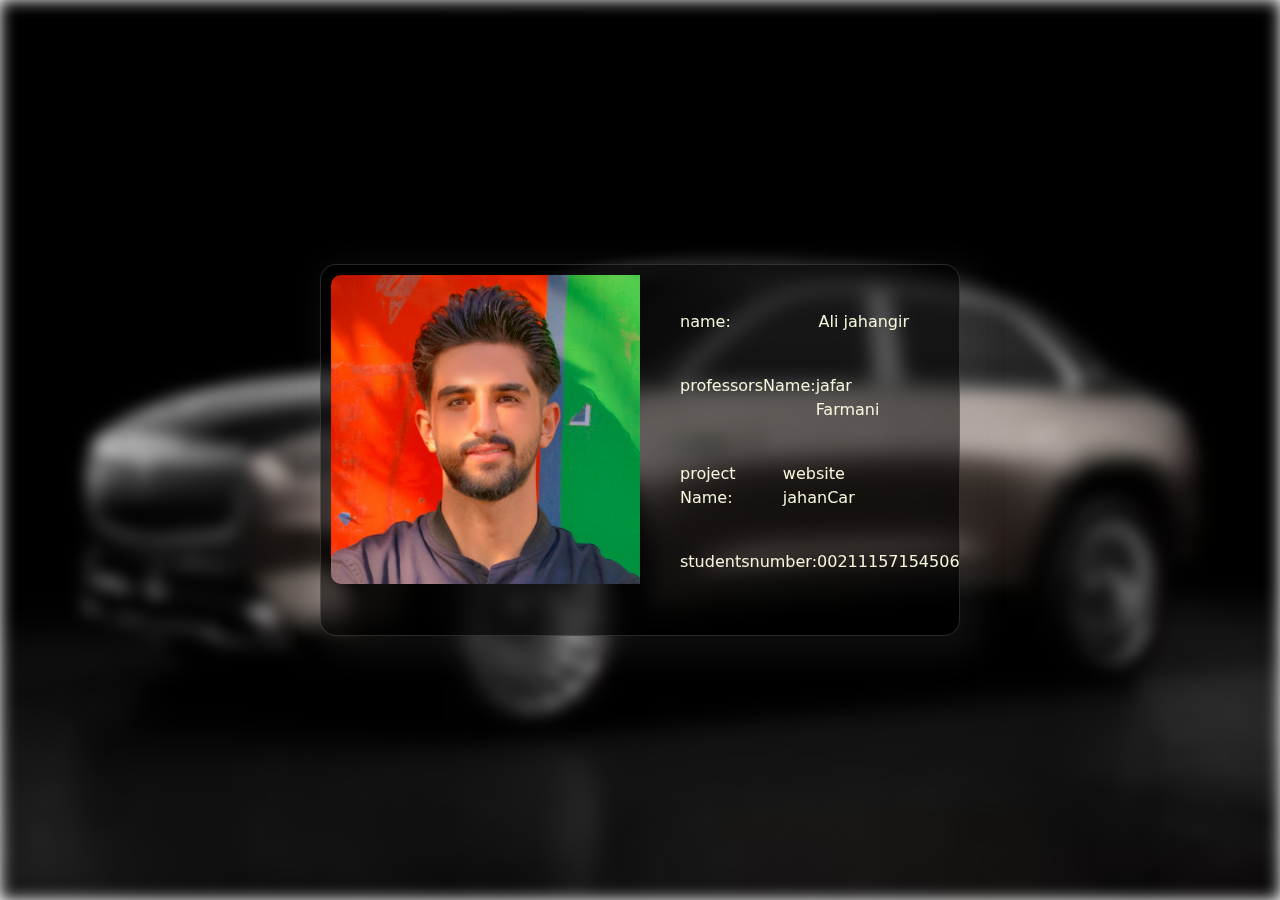
<file: page/about-me/index.html>
<!DOCTYPE html>
<html lang="en">
<head>
    <meta charset="UTF-8">
    <meta name="viewport" content="width=device-width, initial-scale=1.0">
    <title>about me</title>
    <link rel="stylesheet" href="../../bootstrap-5.3.2-dist/css/bootstrap.rtl.min.css">
    <link rel="stylesheet" href="./style.css">
</head>
<body>
    <img id="background-img" src="../../src/image/about-me/mq3-original-aspect (2).avif" alt="">

   <section>
    <div class="card">
        <div class="bio-img" >
          <img src="./IMG_20230728_220419_156.jpg" alt="">
        </div>
        <div class="biography">
            <div class="d-flex justify-content-between align-content-center ">
                <p>name:</p>
                <p>Ali jahangir</p>
            </div>

            <div class="d-flex justify-content-between align-content-center ">
                <p>professorsName:</p>
                <p>jafar Farmani</p>
            </div>
            <div class="d-flex justify-content-between align-content-center ">
                <p>project Name:</p>
                <p>website jahanCar</p>
            </div>
            <div class="d-flex justify-content-between align-content-center ">
                <p>studentsnumber:</p>
                <p>00211157154506</p>
            </div>
            <!-- <p>Lorem ipsum dolor sit amet consectetur adipisicing elit. Distinctio, doloribus officia? Nesciunt sint suscipit sequi? Adipisci?</p> -->
        </div>
    </div>
   </section>
    <script src="../../bootstrap-5.3.2-dist/js/bootstrap.min.js" ></script>
</body>
</html>
</file>
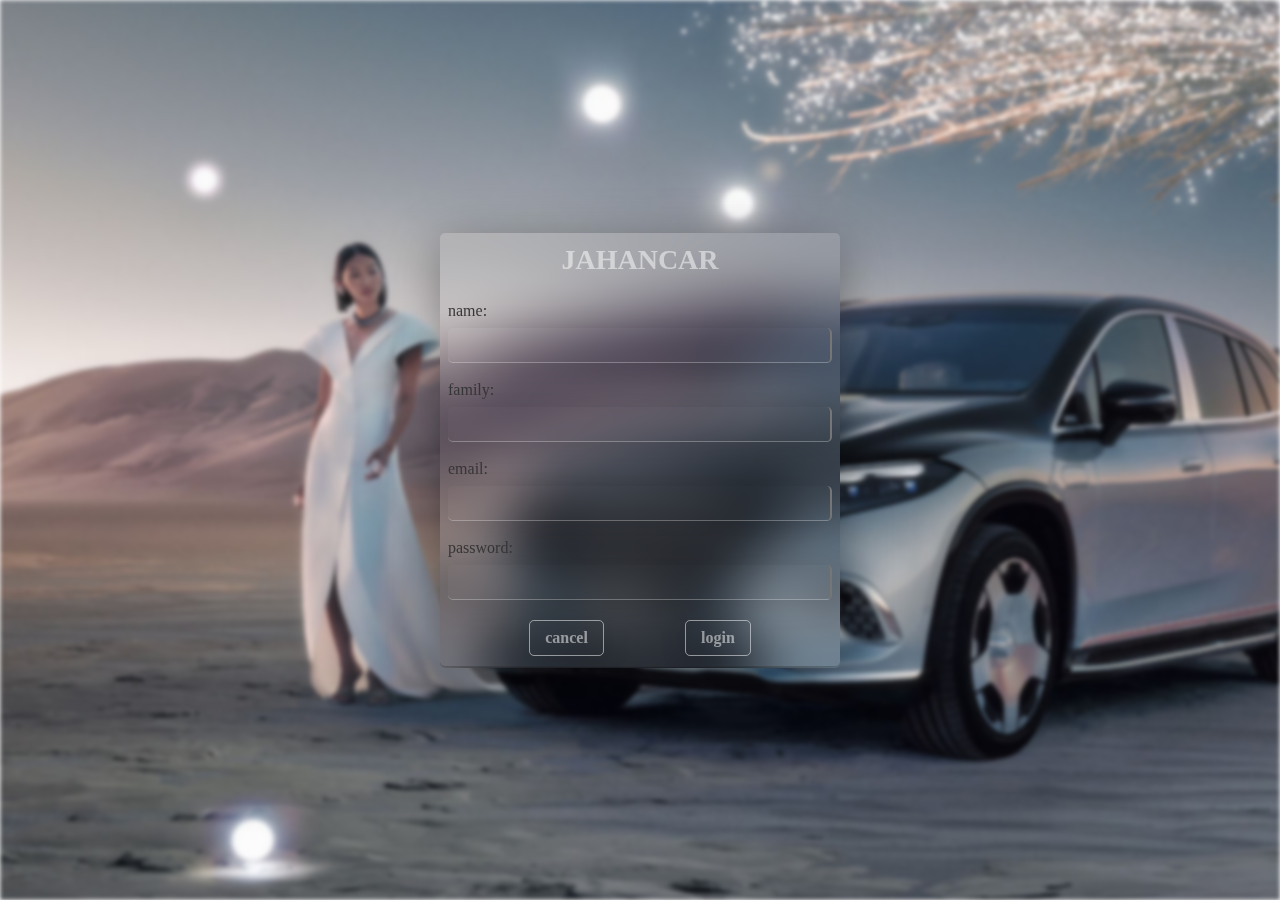
<file: page/login/index.html>
<!DOCTYPE html>
<html lang="en">
<head>
    <meta charset="UTF-8">
    <meta name="viewport" content="width=device-width, initial-scale=1.0">
    <title>Login</title>
    <link rel="stylesheet" href="../../bootstrap-5.3.2-dist/css/bootstrap.min.css">
    <link rel="stylesheet" href="./style.css">
</head>
<body>
    <img id="background-img" src="../../src/image/login/mq8-original-as0pect.avif" alt="">



    <form action="">
        
        <div class="row">
            <h3 class="d-flex justify-content-center align-items-center " >JAHANCAR</h3>
            <div class="name-form">
                <label for="name">name:</label>
                <input id="name" type="text">
            </div>
            <div class="family-form">
                <label for="family">family:</label>
                <input id="family" type="text">
            </div>
            <div class="imail-form">
                <label for="emailInput">email:</label>
                <input id="emailInput" type="email">
            </div>
            <div class="password-form">
                <label  for="passwordInput">password:</label>
                <input id="passwordInput" type="password">
            </div>
            <div class="d-flex justify-content-evenly align-items-center" >
                <button>cancel</button>
                <button id="submitButton" >login</button>
            </div>
        </div>
</form>

    <script src="../../bootstrap-5.3.2-dist/js/bootstrap.min.js" ></script>
    <script src="../../app.js" ></script>
</body>
</html>
</file>
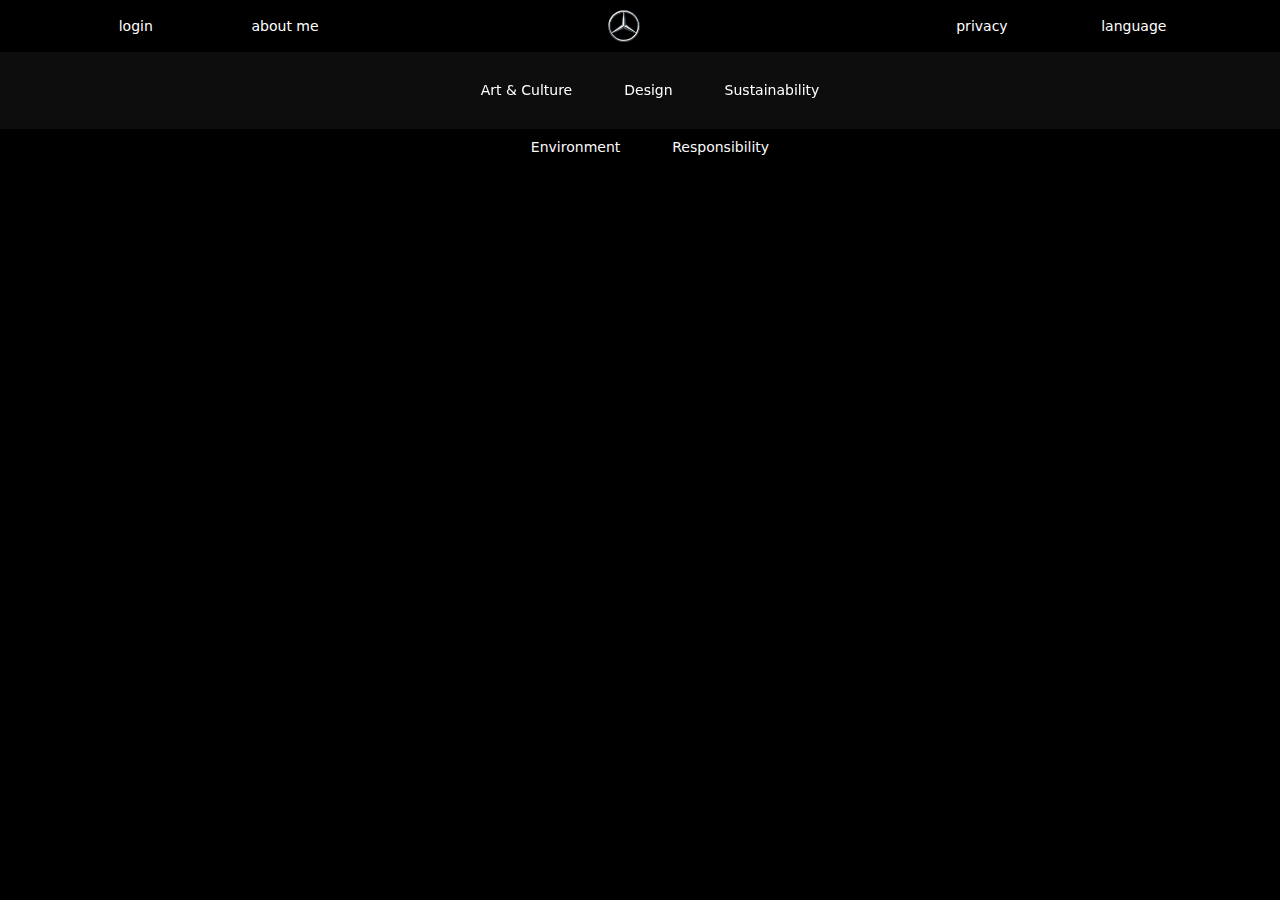
<file: page/Sustainability/index.html>
<!DOCTYPE html>
<html lang="en">
<head>
    <meta charset="UTF-8">
    <meta name="viewport" content="width=device-width, initial-scale=1.0">
    <title>Sustainability</title>
    <script src="https://cdn.jsdelivr.net/npm/jquery@3.7.1/dist/jquery.slim.min.js"></script>
    <script src="https://cdn.jsdelivr.net/npm/popper.js@1.16.1/dist/umd/popper.min.js"></script>
    <script src="https://cdn.jsdelivr.net/npm/bootstrap@4.6.2/dist/js/bootstrap.bundle.min.js"></script>
    <link rel="stylesheet" href="../../bootstrap-5.3.2-dist/css/bootstrap.min.css">
    <link rel="stylesheet" href="./style.css">
</head>
<body>
    <header>
        <div class="row d-flex justify-content-between align-items-center">
          <div
            class="list-header col-md-4 col-lg-4 col-xl-4 d-flex justify-content-evenly"
          >
            <li>
              <a href="../login/index.html">login</a>
              </li>
            <li>
                <a href="../about-me/index.html">about me</a>
            </li>
          </div>
          <div
            class="img-header  col-md-4 col-lg-4 col-xl-4 d-flex justify-content-center align-items-center"
          >
          <a href="../../index.html">
              <img src="../..//src/image/MB-star_n_web (1).svg" alt="" />

          </a>
          </div>
          <div
            class="list-header col-md-4 col-lg-4 col-xl-4 d-flex justify-content-evenly align-items-center"
          >
            <li>privacy</li>
            <li>language</li>
          </div>
        </div>
      </header>
      <nav>
      <div class="row d-flex justify-content-center align-items-center">
        <div class="list-navbar d-flex justify-content-center align-items-center ">
          <!-- <li>Art & Culture</li>
          <li>Vehicles</li>
          <li>Design</li>
          <li>Innovation</li>
          <li>Exclusive</li>
          <li>Vehicles</li> -->

          <ul class="nav">
            <li class="nav-item">
              <a class="nav-link"  href="../art/index.html">Art & Culture</a>
            </li>
            <!-- <li class="nav-item">
              <a class="nav-link"  href="#Vehicles">Vehicles</a>
            </li> -->
            <li class="nav-item">
              <a class="nav-link"  href="../design/index.html">Design</a>
            </li>
            <!-- <li class="nav-item">
                <a class="nav-link"  href="#Innovation">Innovation</a>
              </li> -->
              <!-- <li class="nav-item">
                <a class="nav-link"  href="#Exclusive">Exclusive</a>
              </li> -->
              <li class="nav-item">
                <a class="nav-link"  href="./index.html">Sustainability</a>
              </li>
          </ul>



        </div>
      </div>
    </nav>


    <!--  -->
    
        <div class="row d-flex justify-content-center align-items-center">
          <div class="list-navbar d-flex justify-content-center align-items-center ">
            <!-- <li>Art & Culture</li>
            <li>Vehicles</li>
            <li>Design</li>
            <li>Innovation</li>
            <li>Exclusive</li>
            <li>Vehicles</li> -->
  
            <ul class="nav">
              <li class="nav-item">
                <a class="nav-link" data-toggle="tab" href="#Environment">Environment
                    </a>
              </li>
              <li class="nav-item">
                <a class="nav-link" data-toggle="tab" href="#Responsibility">Responsibility</a>
              </li>
            
            </ul>
  
  
  
          </div>
        </div>
      

    <div class="tab-content">
        <div id="Environment" class="container tab-pane fade">
         
       <div class="land row d-flex justify-content-around align-content-center ">
        <div class="col-12 col-sm-12 col-md-6 col-lg-6 col-xl-6">
           
            <img src="../../src/image/lande/mq5-original-aspect (1).avif" alt="">
          
            <h3 class="d-flex justify-content-center align-content-center" >Land. Sea. Air</h3>
        </div>
        <div class="col-12 col-sm-12 col-md-6 col-lg-6 col-xl-6">
            <img src="../../src/image/lande/mq5-original-aspect.avif" alt="">
            <h3 class="d-flex justify-content-center align-content-center " >Inclusion is unstoppable </h3>
        </div>
       </div>
       
       
        </div>
        <div id="Responsibility" class="container tab-pane fade">
         <div class="row d-flex justify-content-between align-content-center ">
            <div class="responsibility-1 col-12 col-sm-12 col-md-6 col-lg-6 col-xl-6  ">
                <img src="../../src/image/lande/mq5-original-aspect (2).avif" alt="">
                <h3 class="d-flex justify-content-center align-content-center " >
                   
                    Mercedes-Benz'
                    new
                    Sustainability
                    Prize
                    </h3>
            </div>
            <div class="responsibility-2  col-12 col-sm-12 col-md-6 col-lg-6 col-xl-6  "  >
                <div class="d-flex">
                    <img src="../../src/image/lande/mq5-original-aspect (3).avif" alt="">
                    
                    <img src="../../src/image/lande/mq5-original-aspect (4).avif" alt="">
                </div>
                <div  class="d-flex">
                    <img src="../../src/image/lande/mq5-original-aspect (5).avif" alt="">
                    <img src="../../src/image/lande/mq5-original-aspect (6).avif" alt="">
                </div>
            </div>
         </div>
        </div>
        
        
        
      </div>
    </div>


    <script src="../../bootstrap-5.3.2-dist/js/bootstrap.min.js" ></script>
</body>
</html>
</file>
<file: page/about-me/style.css>
*{
    padding: 0;
    margin: 0;
    text-decoration: none;
    list-style: none;

}

body{
    display: flex;
    justify-content: center;
    align-items: center;
    width: 100%;
    height: 100vh;
}

section{
    width: 100%;
}
p{
    color: beige;
}

.card{
    min-width: 600px;
    width: 50%;
    margin: 0 auto;
    display: flex;
    padding: 10px 10px ;
    border-radius: 10px;
    flex-direction: row;
   
   /* From https://css.glass */
background: rgba(0, 0, 0, 0.53);
border-radius: 16px;
box-shadow: 10px 10px 30px 10px rgba(134, 134, 134, 0.1);
backdrop-filter: blur(6.7px);
-webkit-backdrop-filter: blur(6.7px);
border: 1px solid rgba(133, 125, 125, 0.3);
   
}



.bio-img{
    width: 50%;
    height: 100%;
    /* background-image: url(./IMG_20230728_220419_156.jpg); */
   
    
}
.bio-img img{
    width: 100%;
    height: 100%;
    background-position: center;
    background-size: cover;
    border-top-left-radius: 10px;
    border-bottom-left-radius: 10px;
}



.biography{
    width: 50%;
    display: flex;
    flex-direction: column;
    row-gap: 24px;
    padding: 35px 40px;
    border-top-right-radius: 10px;
    border-bottom-right-radius: 10px;
}


@media only screen and (min-width:641px) and (max-width:768px) {
    
.card{
    max-width: 600px;
}

}

@media only  screen and (max-width:641px) {
    
    .card{
        min-width:auto;
        width: 90%;
        display: flex;
        flex-direction: column;
        border-radius: 10px;

    }
    .bio-img{
        width:100%;
        height: 350px;
    }
    .biography{
        width: 100%;
        row-gap: 12px;
        padding: 25px;
        border-radius: 0 0 10px 10px ;
    }


}

#background-img{
  
    object-fit: cover;
    width: 100%;
    height: 100vh;
    position: fixed;
    left: 0;
    right: 0;
    top: 0;
    bottom: 0;
    z-index: -1;

    filter: blur(1px);
    -webkit-filter: blur(8px);
}
</file>
<file: page/login/style.css>
*{
    padding: 0;
    margin: 0;
    text-decoration: none;
    list-style: none;
}
@import url('https://fonts.googleapis.com/css2?family=Instrument+Serif:ital@1&display=swap');

#background-img{
  
    object-fit: cover;
    width: 100vw;
    height: 100vh;
    position: fixed;
    left: 0;
    right: 0;
    top: 0;
    bottom: 0;
    z-index: -1;

    filter: blur(3px);
    -webkit-filter: blur(2px);
}
label ,a,h1,button , input , h3{
    font-family: 'Instrument Serif', serif;
}

body{
    display: flex;
    justify-content: center;
    align-items: center;
    height: 100vh;
    width: 100vw;
    font-family: 'Instrument Serif', serif;
}
form{
    /* background-color: #fff; */
    max-width: 400px ;
   /* margin: auto; */
   /* border: 2px  solid rgba(31, 28, 28, 0.3); */

/* border: 1px solid rgba(133, 125, 125, 0.3); */
   
   padding: 10px 8px;
   border-radius: 5px;

   background: rgba(255, 255, 255, 0);

   box-shadow: 0 10px 50px rgba(0, 0, 0, 0.384);
   backdrop-filter: blur(30px);
   -webkit-backdrop-filter: blur(0px);
   border-bottom : 1px solid rgba(37, 36, 36, 0.3) ;
   border-top: 0;
   border-left: 0;
   
   



}

label{
    display: block;
    margin-top: 15px;
    margin-bottom: 5px;
    color:rgb(56, 55, 55) ;
}
input{
    width: 100%;
    outline: none;
    padding: 5px 5px;
    border-radius: 5px;
    color:rgba(255, 255, 255, 0.9) ;
   /* From https://css.glass */
background: rgba(185, 169, 169, 0);

box-shadow: 0 4px 30px rgba(0, 0, 0, 0.1);
backdrop-filter: blur(1px);
-webkit-backdrop-filter: blur(0px);
border-bottom : 1px solid rgba(238, 238, 238, 0.3) ;
border-top: 0;
border-left: 0;

transition: all .5s;

}
input:focus{
    /* border-bottom: 2px  solid rgba(255, 255, 255, 0.3);   */
    transform: scale(1.02);
    transition: all .5s;
}


button{
    border: none;
    padding: 5px 15px;
    margin-top: 20px;
    font-weight: bold;
    color:rgba(255, 255, 255, 0.5) ;
    /* From https://css.glass */
background: rgba(255, 255, 255, 0);
border-radius: 5px;
box-shadow: 0 4px 30px rgba(0, 0, 0, 0.1);
backdrop-filter: blur(0px);
-webkit-backdrop-filter: blur(-5px);
border: 1px solid rgba(255, 255, 255, 0.5);
}

form h3{
    color:  rgba(255, 255, 255, 0.5);
    font-weight: bold;
}
</file>
<file: page/Sustainability/style.css>
*{
    padding: 0;
    margin: 0;
    text-decoration: none;
    list-style: none;
}

:root{
    --color-white:#fff;
    --color-dark:black;
}
@import url('https://fonts.googleapis.com/css2?family=Instrument+Serif:ital@1&display=swap');

li , a{
    color:var(--color-white) ;
    font-size: 14px;
}
h1,h2,h3,a,p{
    color: #fff;

}
h3{
    font-family: 'Instrument Serif', serif;
}

.nav-item a ,a{
    text-decoration: none;
    color: var(--color-white);
}
.nav-item a:focus{

color: var(--color-white);

}
.nav-item a:hover{

    color: var(--color-white);
    
    }


li:hover{
    transform:scale(1.09);
    transition: .5s all;
    cursor: pointer;
}
body{
    background-color: var(--color-dark);
   

}
/* li{
    margin-left: 10px;
} */

header{
    padding: 10px 20px;
    /* position: fixed; */
    /* top: 0;
    left: 0;
    right: 0; */
    /* margin-bottom: 50px; */
    background-color:var(--color-dark);
}
nav{
    /* margin-top: 80px; */
    padding:20px;
    /* From https://css.glass */
/* From https://css.glass */
/* From https://css.glass */
background: rgba(255, 255, 255, 0.05);
/* border-radius: 16px; */
box-shadow: 0 4px 30px rgba(0, 0, 0, 0.1);
backdrop-filter: blur(0px);
-webkit-backdrop-filter: blur(0px);
/* border: 1px solid rgba(255, 255, 255, 0.3); */
}
@media screen and (max-width:770px){
    .list-header li{
        display: none;
    }
}
.list-navbar li{
    margin-left: 20px;
}
.img-header img{
    cursor: pointer;
    width: 50%;
}


/*  */
.land img{
    width: 100%;
    height: 300px;
    object-fit: cover;
    border-radius: 10px;
    cursor: pointer;
}
.land img:hover{
    transform:scale(1.05);
    transition: all 3s;



}
.responsibility-2 img {
    width: 50%;
    border-radius: 10px;
    padding: 5px;
}
.responsibility-1 img {
    width: 100%;
    border-radius: 10px;
    padding: 5px;

}
.responsibility-2 img:hover{
    transform: scale(1.01);
    transition: all 1s;
    cursor: pointer;
}
.responsibility-1 img:hover{
    transform: scale(1.01);
    transition: all 1s;
cursor: pointer;
}
nav{
    width: 100%;
}
</file>
